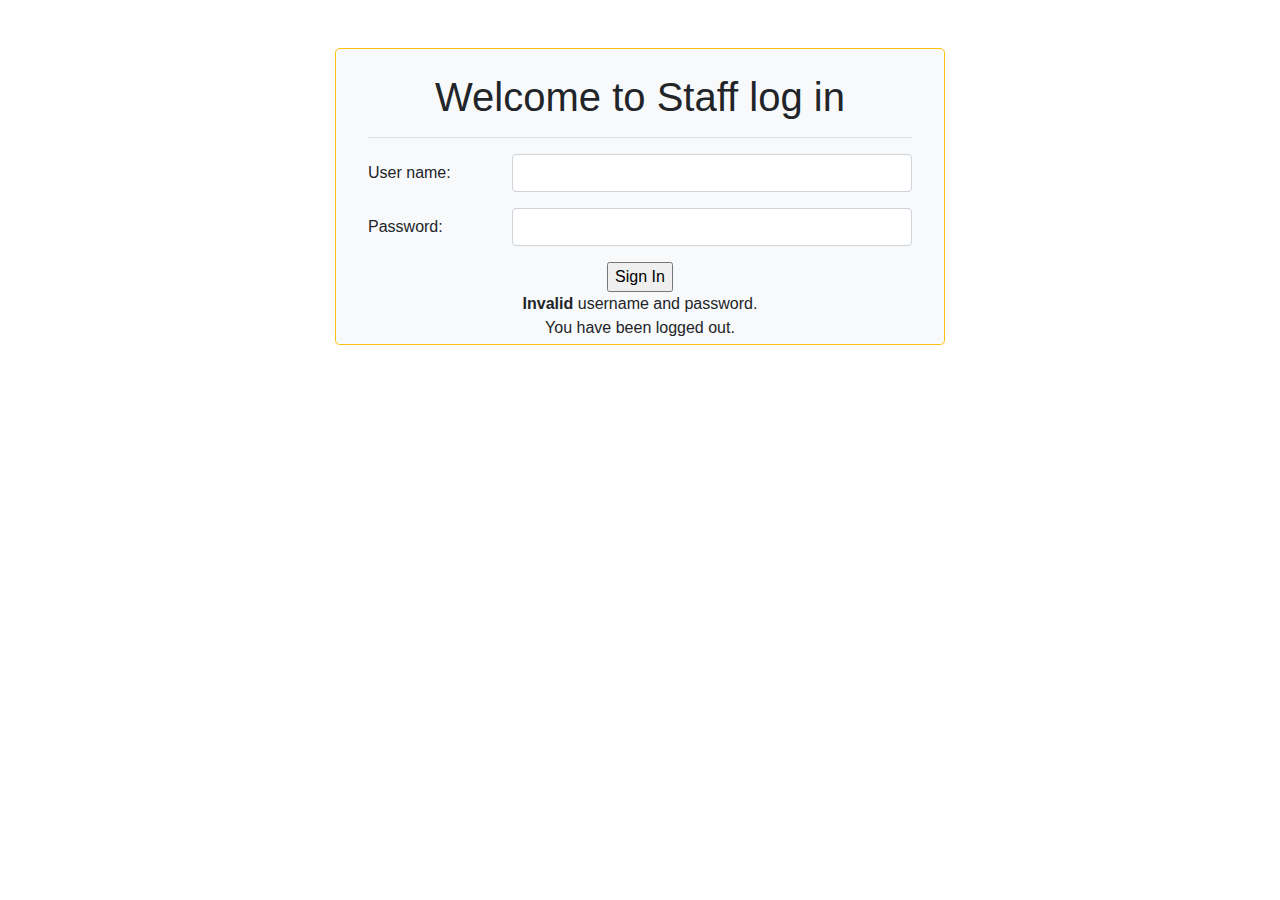
<file: src/main/resources/templates/staffLogin.html>
<!DOCTYPE html>
<html xmlns="http://www.w3.org/1999/xhtml" xmlns:th="https://www.thymeleaf.org"
	xmlns:sec="https://www.thymeleaf.org/thymeleaf-extras-springsecurity3">
<head>
	<meta charset="UTF-8">
	<title>Users System</title>
	<link rel="stylesheet" href="https://cdn.jsdelivr.net/npm/bootstrap@4.6.2/dist/css/bootstrap.min.css">
</head>
<body>

	<div class="container mt-5 w-50">
		<div class="jumbotron bg-light border border-warning mt-1 py-1" style="min-height:250px;">
			<h1 class="display-5 text-center" style="margin-top: 20px;">Welcome to Staff log in</h1>
			<hr class="w-30">
			<form th:action="@{/login}" method="post">
				<div class="form-group row">
					<label class="col-sm-3 col-form-label">User name: </label>
					<div class="col-sm-9">
						<input class="form-control" type="text" name="username" />
					</div>
				</div>
				<div class="form-group row">
					<label class="col-sm-3 col-form-label">Password: </label>
					<div class="col-sm-9">
						<input class="form-control" type="password" name="password" />
					</div>
				</div>
				<div class="col text-center">
					<input class="content-position-center" type="submit" value="Sign In" />
				</div>
			</form>
			<div class="col text-center" th:if="${param.error}"><strong>Invalid</strong> username and password.</div>
			<div class="col text-center" th:if="${param.logout}">You have been logged out.</div>
		</div>
	</div>


</body>

</html>
</file>
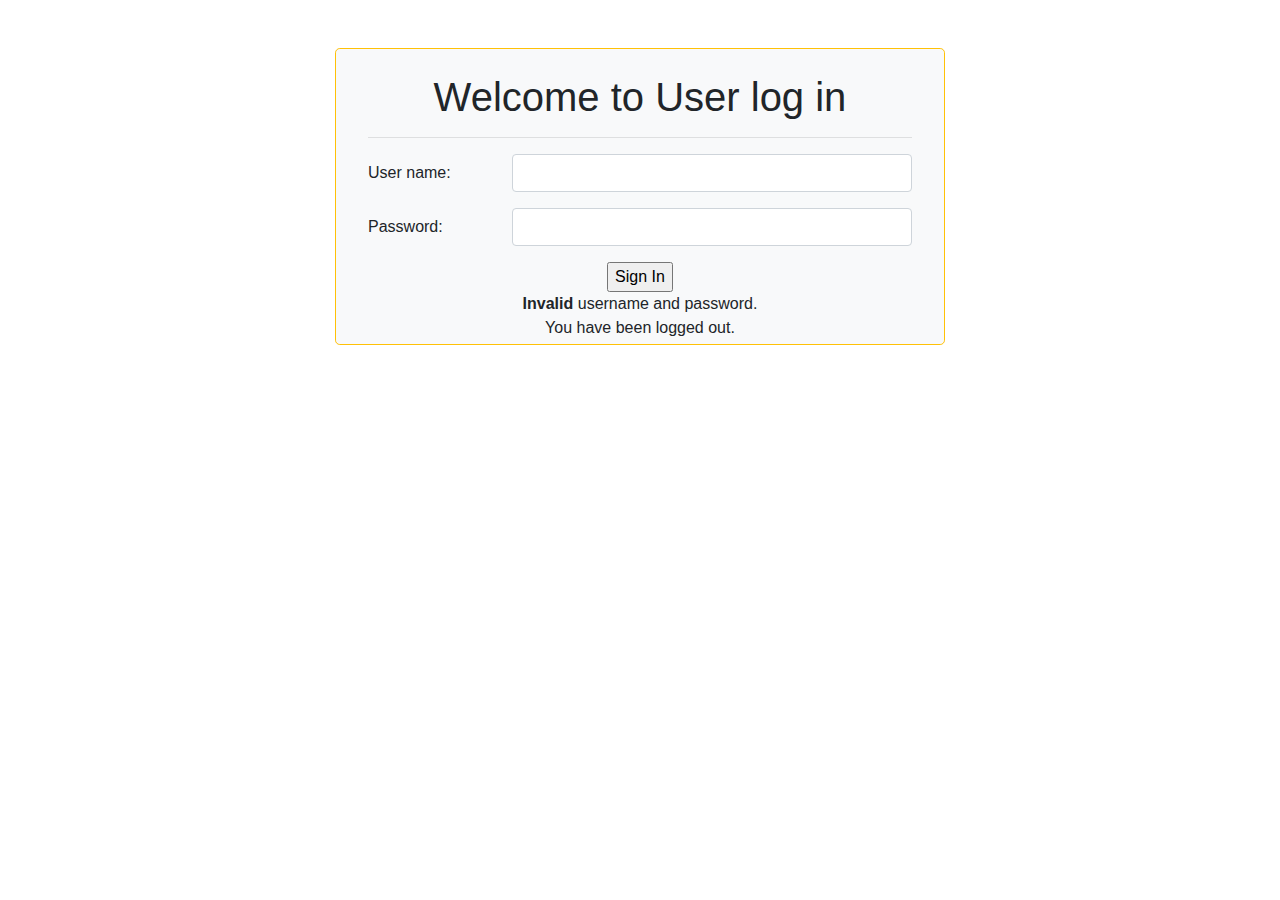
<file: src/main/resources/templates/userLogin.html>
<!DOCTYPE html>
<html xmlns="http://www.w3.org/1999/xhtml" xmlns:th="https://www.thymeleaf.org"
	xmlns:sec="https://www.thymeleaf.org/thymeleaf-extras-springsecurity3">
<head>
	<meta charset="UTF-8">
	<title>Users System</title>
	<link rel="stylesheet" href="https://cdn.jsdelivr.net/npm/bootstrap@4.6.2/dist/css/bootstrap.min.css">
</head>
<body>

	<div class="container mt-5 w-50">
		<div class="jumbotron bg-light border border-warning mt-1 py-1" style="min-height:250px;">
			<h1 class="display-5 text-center" style="margin-top: 20px;">Welcome to User log in</h1>
			<hr class="w-30">
			<form th:action="@{/login}" method="post">
				<div class="form-group row">
					<label class="col-sm-3 col-form-label">User name: </label>
					<div class="col-sm-9">
						<input class="form-control" type="text" name="username" />
					</div>
				</div>
				<div class="form-group row">
					<label class="col-sm-3 col-form-label">Password: </label>
					<div class="col-sm-9">
						<input class="form-control" type="password" name="password" />
					</div>
				</div>
				<div class="col text-center">
					<input class="content-position-center" type="submit" value="Sign In" />
				</div>
			</form>
			<div class="col text-center" th:if="${param.error}"><strong>Invalid</strong> username and password.</div>
			<div class="col text-center" th:if="${param.logout}">You have been logged out.</div>
		</div>
	</div>


</body>

</html>
</file>
